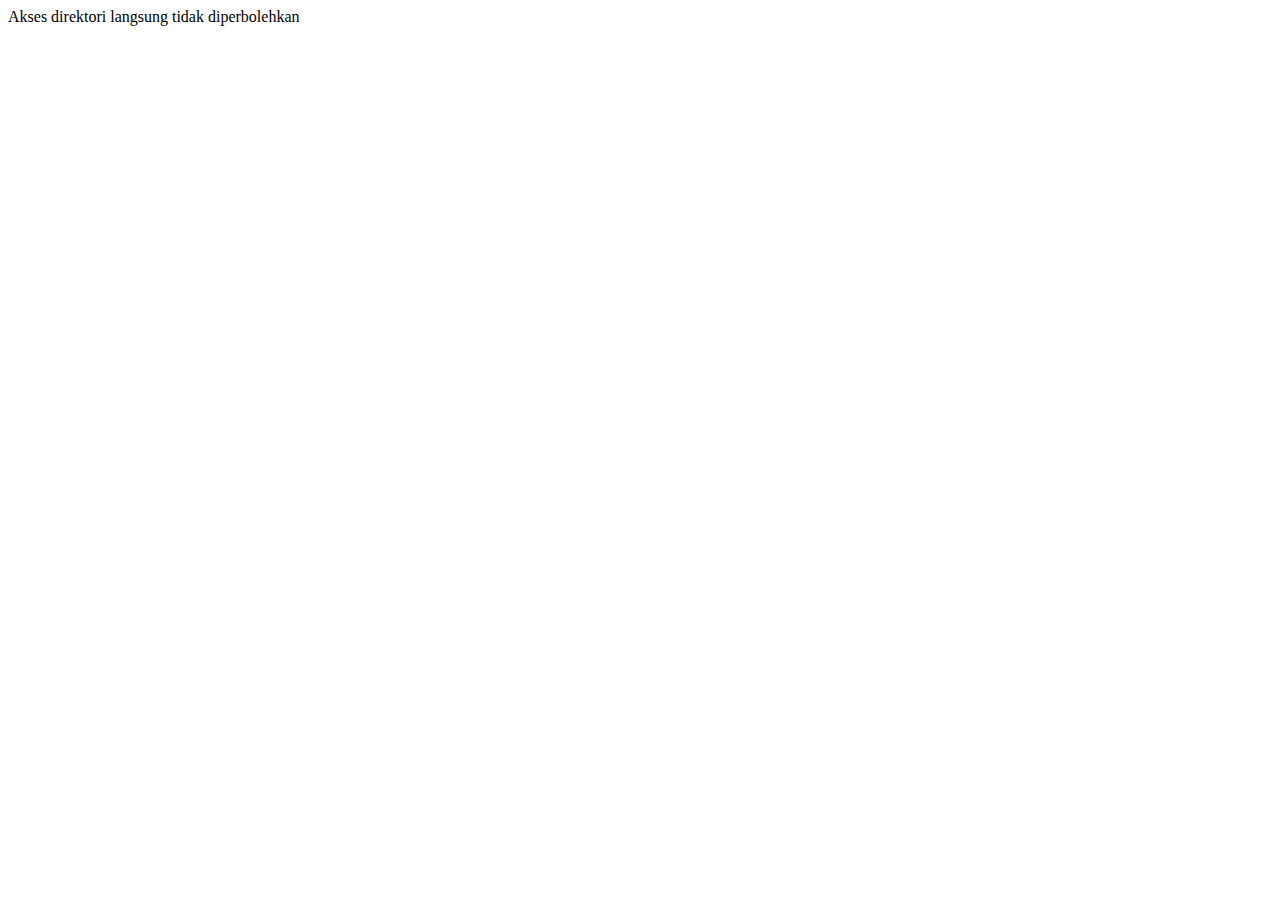
<file: app/index.html>
<!DOCTYPE html>
<html lang="en">
<head>
    <meta charset="UTF-8">
    <meta name="viewport" content="width=device-width, initial-scale=1.0">
    <meta http-equiv="X-UA-Compatible" content="ie=edge">
    <title>Error</title>
</head>
<body>
    Akses direktori langsung tidak diperbolehkan
</body>
</html>
</file>
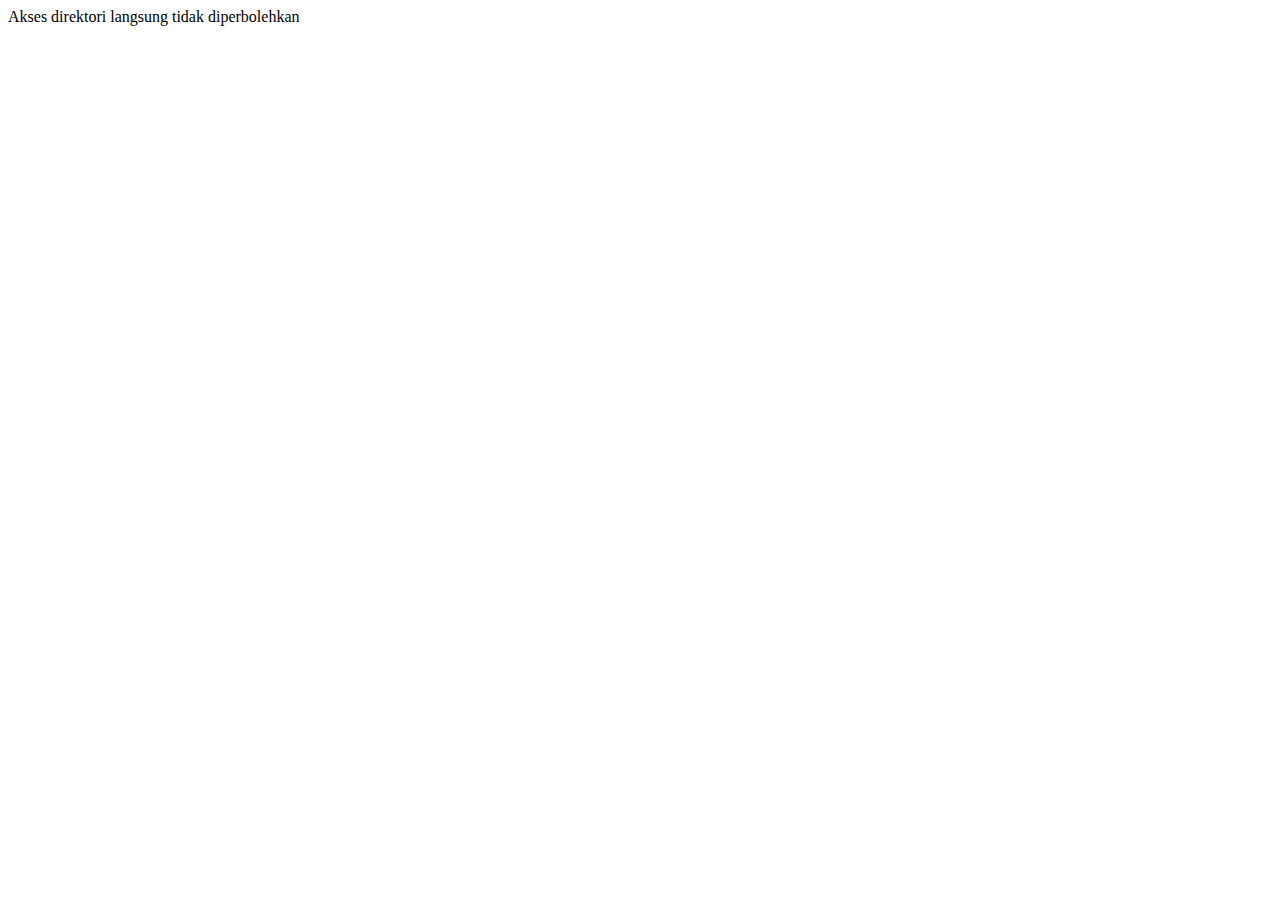
<file: core/index.html>
<!DOCTYPE html>
<html lang="en">
<head>
    <meta charset="UTF-8">
    <meta name="viewport" content="width=device-width, initial-scale=1.0">
    <meta http-equiv="X-UA-Compatible" content="ie=edge">
    <title>Error</title>
</head>
<body>
    Akses direktori langsung tidak diperbolehkan
</body>
</html>
</file>
